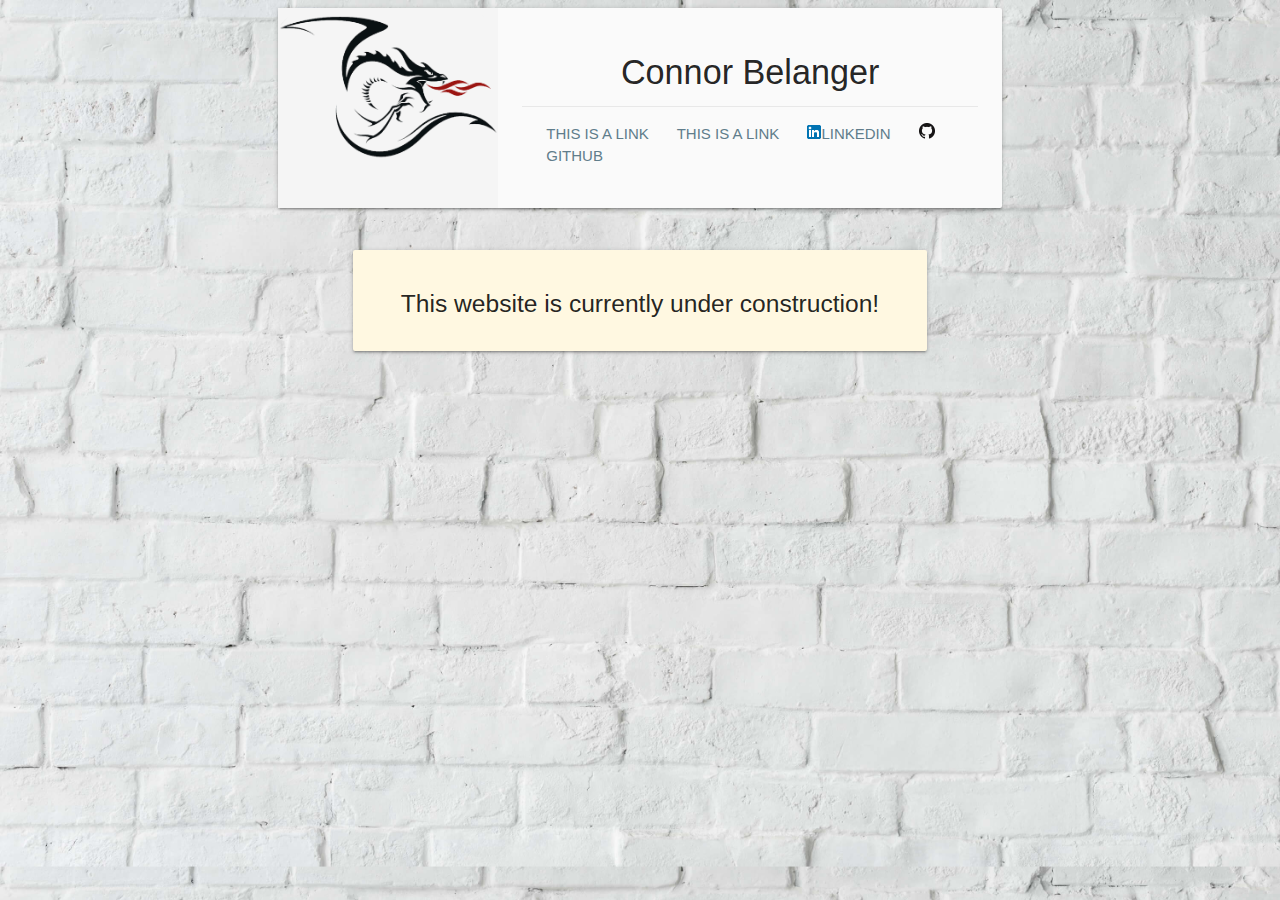
<file: index.html>
<!DOCTYPE html>
<html lang="en-us">
    <head>
        <!--[if IE]><link rel="shortcut icon" href="img/icon/dragon.ico"><![endif]-->
        <link rel="icon" href="img/icon/dragon196.png">
        <!-- Import Google font libraries -->
        <link href="https://fonts.googleapis.com/icon?family=Material+Icons" rel="stylesheet">
        <!-- Import Materialize -->
        <link type="text/css" rel="stylesheet" href="css/materialize.min.css"  media="screen,projection"/>
        <meta name="viewport" content="width=device-width, initial-scale=1.0"/>
    </head>
    <body style="background: url(img/bricks-brickwall.jpg); background-size: cover;">
        <!-- Content here -->
        <div class="container">
            <div class="row">
                <div class="col s10 offset-s1">
                    <div class="card horizontal grey lighten-5">
                        <div class="card-image grey lighten-4">
                            <img src="img/cb_logo.png">
                        </div>
                        <div class="card-content">
                            <h4 class="center-align">Connor Belanger</h4>
                            <div class="card-action">
                                <a class="blue-grey-text" href="#">This is a link</a>
                                <a class="blue-grey-text" href="#">This is a link</a>
                                <a class="blue-grey-text" href="https://www.linkedin.com/in/agileconnor/"><img src="img/linkin.png">LinkedIn</a>
                                <a class="blue-grey-text" href="https://github.com/agileconnor"><img src="img/GitHub-Mark.png">Github</a>
                            </div>
                        </div>
                    </div>
                </div>
            </div>
            <div class="row">
                <div class="col s8 offset-s2">
                    <div class="card amber lighten-5">
                        <div class="card-content">
                            <h5 class="center-align">This website is currently under construction!</h5>
                        </div>
                    </div>
                </div>
            </div>
        </div>
        
        <!-- Import Materialize JS -->
        <script type="text/javascript" src="js/materialize.min.js"></script>
    </body>
</html>
</file>
